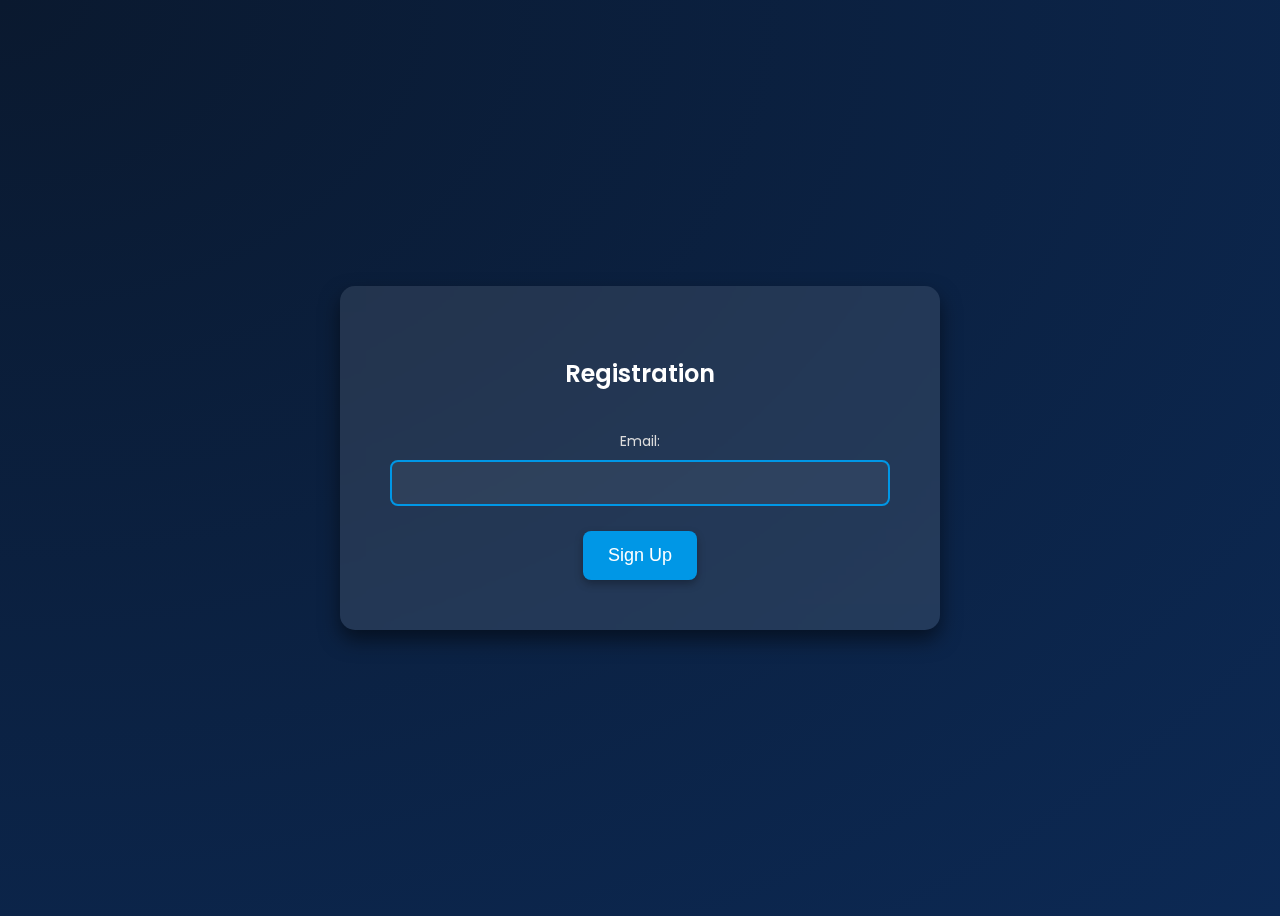
<file: index.html>
<!DOCTYPE html>
    <html lang="en"> 
    <head>
        <meta charset="UTF-8">
        <meta name="viewport" content="width=device-width, initial-scale=1.0">
        <title>Registration Page</title>
        <link rel="stylesheet" href="style.css">
    </head>
    <body>
        <div class="container">
            <h2 id="registrationTitle">Registration</h2> 
            <form id="registrationForm">
                <div id="emailField" class="form-group">
                    <label for="email" id="emailLabel">Email:</label>
                    <input type="email" id="email" name="email" required>
                    <span class="error-message" id="emailError"></span>
                </div>
                <div id="passwordField" class="form-group" style="display: none;">
                    <label for="password" id="passwordLabel">Password:</label>
                    <input type="password" id="password" name="password" required>
                    <span class="error-message" id="passwordError"></span>
                </div>
                <div id="passwordConfirmField" class="form-group" style="display: none;">
                    <label for="passwordConfirm" id="passwordConfirmLabel">Confirm Password:</label>
                    <input type="password" id="passwordConfirm" name="passwordConfirm" required>
                    <span class="error-message" id="passwordConfirmError"></span>
                </div>
                <div id="nameField" class="form-group" style="display: none;">
                    <label for="firstName" id="firstNameLabel">First Name:</label>
                    <input type="text" id="firstName" name="firstName">
                    <label for="lastName" id="lastNameLabel">Last Name (optional):</label>
                    <input type="text" id="lastName" name="lastName">
                </div>
                <div id="usernameField" class="form-group" style="display: none;">
                    <label for="username" id="usernameLabel">Username:</label>
                    <input type="text" id="username" name="username"> 
                </div>
                <button type="submit" id="signupButton">Sign Up</button>
            </form>
        </div>
        <script src="script.js"></script>
    </body>
    </html>
</file>
<file: style.css>
/* Import Google Font */
@import url('https://fonts.googleapis.com/css2?family=Poppins:wght@400;500;600;700&display=swap');

/* Basic Styles */
body {
  font-family: 'Poppins', sans-serif;
  display: flex;
  justify-content: center;
  align-items: center;
  min-height: 100vh;
  overflow-y: auto;
  background: radial-gradient(ellipse at top left, #0a192f, #0c2954);
  background-size: cover;
  perspective: 1000px; 
  scrollbar-width: thin; 
  scrollbar-color: #0097e6 transparent;
}

body::-webkit-scrollbar {
  width: 8px;
}

body::-webkit-scrollbar-track {
  background: transparent;
}

body::-webkit-scrollbar-thumb {
  background: linear-gradient(to bottom, #00a8ff, #007bff);
  border-radius: 4px; 
}

/* Background Bubbles - More Dynamic Animations */
.background-bubbles {
  position: absolute;
  top: 0;
  left: 0;
  width: 100%;
  height: 100%;
  z-index: -1;
  pointer-events: none;
  overflow: hidden; 
}

.background-bubbles span {
  position: absolute;
  border-radius: 50%;
  background: #fff; 
  opacity: 0.1;
  animation: animateBubbles 15s linear infinite; 
  backdrop-filter: blur(15px);
}

@keyframes animateBubbles {
  0% {
    transform: translate(0, 0) scale(1);
  }
  25% {
    transform: translate(-10vw, -15vh) scale(1.4) rotate(120deg);
  }
  50% {
    transform: translate(5vw, 10vh) scale(0.7);
  }
  75% {
    transform: translate(15vw, -5vh) scale(1.1) rotate(-90deg); 
  }
  100% {
    transform: translate(0, 0) scale(1);
  }
}

.background-bubbles span:nth-child(1) {
  width: 50px;
  height: 50px;
  left: 10%;
  bottom: 20%;
  animation-duration: 8s;
  background-color: #007bff; 
}

.background-bubbles span:nth-child(2) {
  width: 80px;
  height: 80px;
  right: 20%;
  top: 10%;
  animation-duration: 12s;
  background-color: #6610f2;
}

.background-bubbles span:nth-child(3) {
  width: 60px;
  height: 60px;
  left: 30%;
  top: 50%;
  animation-duration: 10s;
  background-color: #17a2b8; 
}

/* Form Container - Entrance with Bounce */
.container {
  background-color: rgba(255, 255, 255, 0.1);
  padding: 50px;
  border-radius: 15px;
  box-shadow: 0 10px 20px rgba(0, 0, 0, 0.5);
  width: 90%;
  max-width: 500px;
  text-align: center;
  backdrop-filter: blur(10px);
  animation: bounceIn 1s ease forwards; 
}

@keyframes bounceIn {
  0% {
    transform: scale(0.8) translateY(-200px);
    opacity: 0;
  }
  60% {
    transform: scale(1.1) translateY(20px);
    opacity: 1;
  }
  75% {
    transform: scale(0.95) translateY(-10px);
  }
  90% {
    transform: scale(1.02) translateY(5px);
  }
  100% {
    transform: scale(1) translateY(0);
  }
}

/* Form Styles */
h2 {
  color: #fff;
  margin-bottom: 40px;
  font-weight: 600;
  animation: fadeInDown 0.8s ease forwards; 
}

@keyframes fadeInDown {
  0% {
    opacity: 0;
    transform: translateY(-20px);
  }
  100% {
    opacity: 1;
    transform: translateY(0);
  }
}

.form-group {
  margin-bottom: 25px; 
  position: relative;
  opacity: 0;
  transition: opacity 0.5s ease, transform 0.5s ease;
}

.form-group.active {
  opacity: 1;
  animation: slideUp 0.6s ease forwards;
}

@keyframes slideUp {
  0% {
    transform: translateY(30px);
    opacity: 0;
  }
  100% {
    transform: translateY(0);
    opacity: 1;
  }
}

label {
  display: block;
  margin-bottom: 8px;
  color: #ddd; 
  transition: all 0.3s ease;
  pointer-events: none;
  font-size: 14px;
}

input[type="text"],
input[type="email"],
input[type="password"] {
  width: 100%;
  padding: 12px;
  border: 2px solid #0097e6;
  border-radius: 8px;
  box-sizing: border-box;
  outline: none;
  transition: all 0.3s ease;
  font-size: 16px;
  background-color: rgba(255, 255, 255, 0.05);
  color: #fff; 
}

input:focus {
  border-color: #00a8ff; 
  box-shadow: 0 0 8px rgba(0, 168, 255, 0.5);
  background-color: rgba(255, 255, 255, 0.1); 
}

input:focus + label {
  top: -14px;
  font-size: 14px;
  color: #00a8ff; 
  background-color: transparent; 
  padding: 0 5px;
  animation: expandLabel 0.3s ease forwards;
}

@keyframes expandLabel {
  0% {
    transform: scale(0.8) translateX(100%);
    opacity: 0;
    padding: 0;
  }
  50% {
    padding: 0 5px;
    opacity: 1;
  }
  100% {
    transform: scale(1) translateX(0); 
  }
}

/* Button Styles - Pulse Effect on Hover */
button[type="submit"] {
  background-color: #0097e6; 
  color: #fff;
  padding: 14px 25px;
  border: none;
  border-radius: 8px;
  cursor: pointer;
  font-size: 18px;
  transition: all 0.3s ease;
  box-shadow: 0 4px 8px rgba(0, 0, 0, 0.3);
  animation: pulseButton 1.5s infinite; 
}

@keyframes pulseButton {
  0% { transform: scale(1); }
  50% { transform: scale(1.05); }
  100% { transform: scale(1); }
}

button[type="submit"]:hover {
  background-color: #00a8ff; 
  box-shadow: 0 6px 12px rgba(0, 0, 0, 0.4);
  animation: none; 
}

button[type="submit"]:active {
  transform: translateY(2px); 
}

/* Link Styles */
a {
  color: #0097e6;
  text-decoration: none;
  transition: color 0.3s ease;
}

a:hover {
  color: #00a8ff; 
}

/* Validation Styles - Wiggle Error */
.valid {
  border-color: #4CAF50 !important;
}

.error-message {
  color: #f44336;
  font-size: 13px;
  display: none;
  position: absolute;
  bottom: -20px; 
  left: 0;
  animation: fadeIn 0.3s ease forwards;
}

@keyframes fadeIn {
  0% {
    opacity: 0;
  }
  100% {
    opacity: 1;
  }
}

.form-group .error-message {
  animation: wiggleError 0.8s ease forwards; 
}

@keyframes wiggleError {
  0%, 100% { transform: translateX(0); }
  10% { transform: translateX(-5px) rotate(-3deg); }
  20% { transform: translateX(3px) rotate(3deg); }
  30% { transform: translateX(-2px) rotate(-2deg); }
  40% { transform: translateX(1px) rotate(2deg); }
  50% { transform: translateX(0); } 
  /* Repeat the same pattern for 60%-100% */
}

/* Media Queries for Responsiveness - No major changes */
@media (max-width: 768px) {
  .container {
    width: 95%;
    padding: 40px;
  }
}

@media (max-width: 480px) {
  .container {
    padding: 30px;
  }

  h2 {
    font-size: 24px;
  }

  input[type="text"],
  input[type="email"],
  input[type="password"] {
    padding: 10px;
    font-size: 16px;
  }

  button[type="submit"] {
    padding: 12px 20px;
    font-size: 16px;
  }

  .background-bubbles span { 
    width: 40px;
    height: 40px;
  }

  .background-bubbles span:nth-child(2) {
    width: 60px;
    height: 60px;
  }

  .background-bubbles span:nth-child(3) {
    width: 50px;
    height: 50px;
  }
}
</file>
